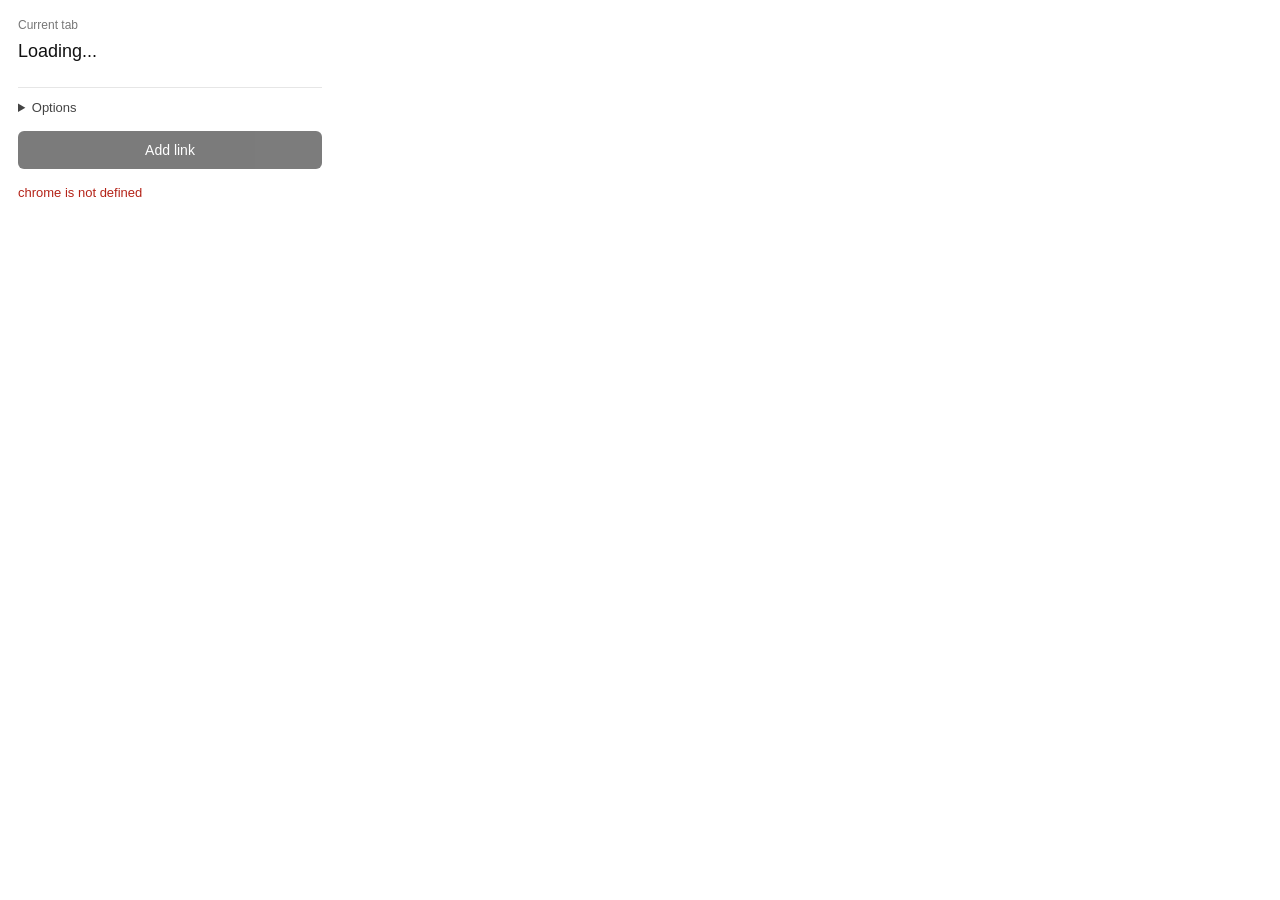
<file: extension/popup.html>
<!doctype html>
<html lang="en">
  <head>
    <meta charset="utf-8">
    <meta name="viewport" content="width=device-width, initial-scale=1">
    <title>I Wish I Knew That</title>
    <link rel="stylesheet" href="popup.css">
  </head>
  <body>
    <main class="popup">
      <section class="link-preview" aria-live="polite">
        <p class="label">Current tab</p>
        <h1 id="page-title">Loading...</h1>
        <p id="page-url" class="url"></p>
      </section>

      <details class="details">
        <summary>Options</summary>
        <label class="field">
          <span>API URL</span>
          <input id="api-url" type="url" autocomplete="off" spellcheck="false">
        </label>
        <label class="field">
          <span>API token</span>
          <input id="api-token" type="password" autocomplete="off" spellcheck="false">
        </label>
        <label class="checkbox">
          <input id="send-title" type="checkbox">
          <span>Send tab title</span>
        </label>
      </details>

      <button id="save-link" type="button">Add link</button>
      <p id="status" class="status" role="status"></p>
    </main>
    <script src="popup.js"></script>
  </body>
</html>
</file>
<file: extension/popup.css>
:root {
  color-scheme: light;
  font-family: Arial, Helvetica, sans-serif;
  font-size: 14px;
}

* {
  box-sizing: border-box;
}

body {
  width: 340px;
  margin: 0;
  color: #111;
  background: #fff;
}

.popup {
  display: grid;
  gap: 16px;
  padding: 18px;
}

.label {
  margin: 0 0 8px;
  color: #777;
  font-size: 12px;
}

h1 {
  margin: 0;
  font-size: 18px;
  font-weight: 500;
  line-height: 1.25;
}

.url {
  margin: 8px 0 0;
  overflow-wrap: anywhere;
  color: #555;
  font-size: 12px;
  line-height: 1.35;
}

.details {
  border-top: 1px solid #e6e6e6;
  padding-top: 12px;
}

summary {
  cursor: pointer;
  color: #444;
  font-size: 13px;
}

.field,
.checkbox {
  display: grid;
  gap: 6px;
  margin-top: 12px;
  color: #333;
  font-size: 13px;
}

.checkbox {
  grid-template-columns: auto 1fr;
  align-items: center;
}

input[type="url"],
input[type="password"] {
  width: 100%;
  border: 1px solid #d8d8d8;
  border-radius: 6px;
  padding: 9px 10px;
  font: inherit;
}

button {
  width: 100%;
  border: 0;
  border-radius: 6px;
  padding: 11px 14px;
  color: #fff;
  background: #111;
  font: inherit;
  cursor: pointer;
}

button:disabled {
  cursor: not-allowed;
  opacity: 0.55;
}

.status {
  min-height: 18px;
  margin: 0;
  color: #555;
  font-size: 13px;
}

.status.error {
  color: #b42318;
}

.status.success {
  color: #067647;
}
</file>
